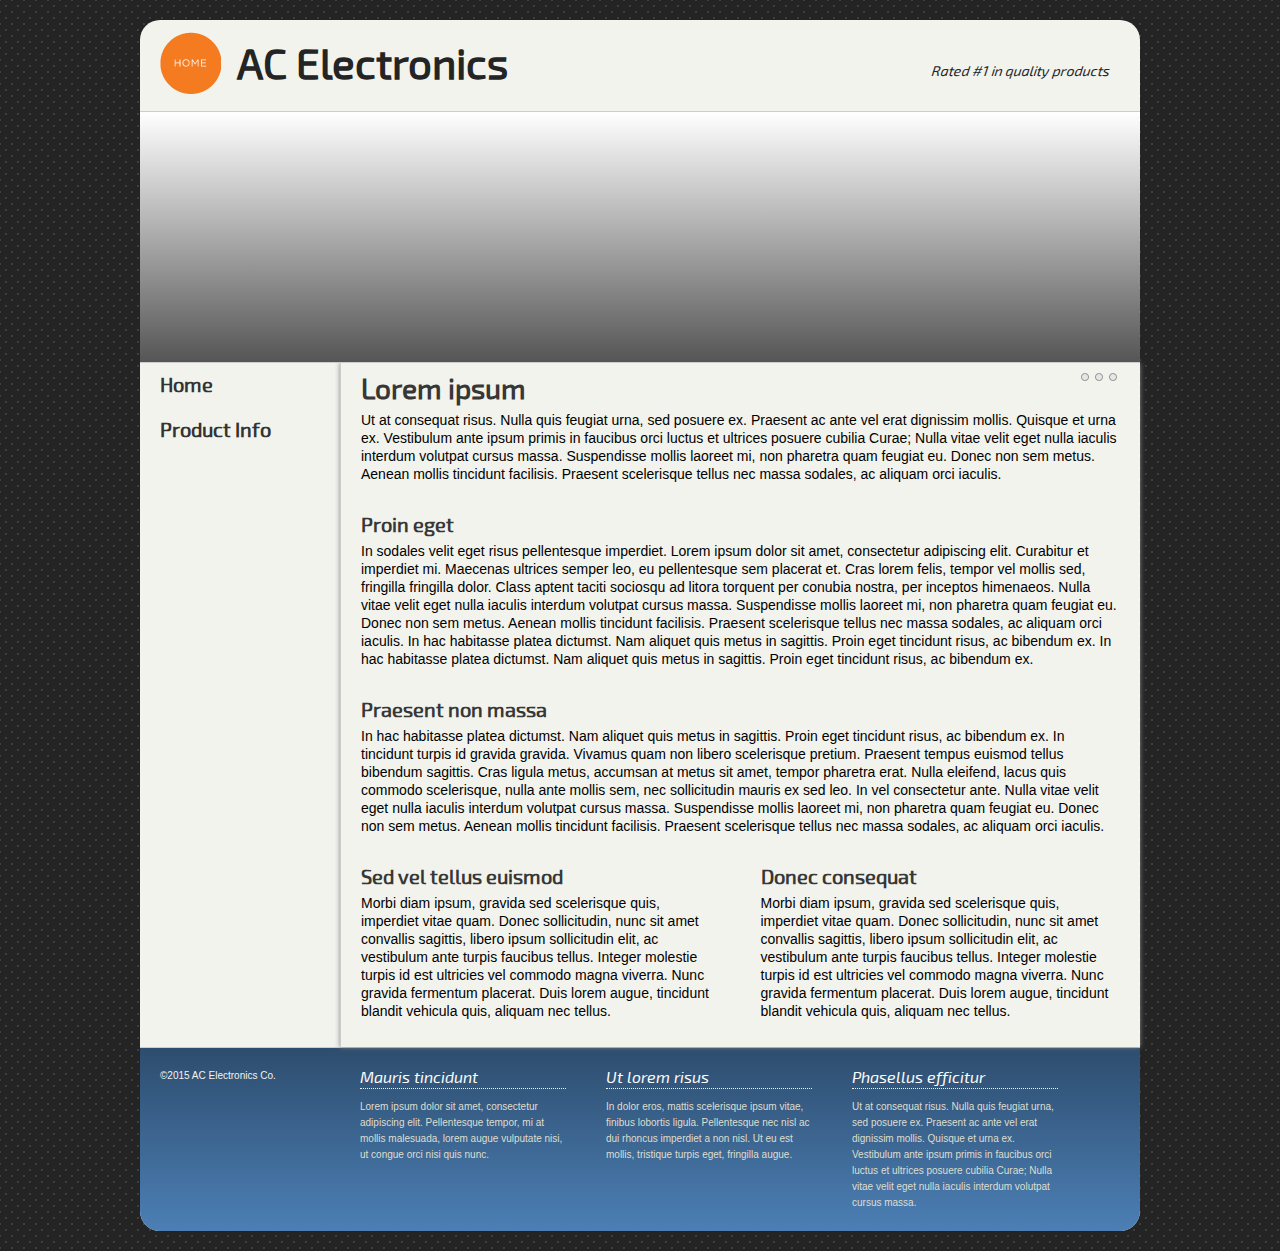
<file: index.html>
<!DOCTYPE HTML>
<html>
<head>
<meta charset=utf-8>
<title>AC Electronics</title>
<link href="css/style.css" rel="stylesheet" type="text/css">
<link href="css/slideshow.css" rel="stylesheet" type="text/css">
<script src="https://cdn.jquerytools.org/1.2.6/full/jquery.tools.min.js"></script>

<!--[if lt IE 9]>
<script src="http://html5shim.googlecode.com/svn/trunk/html5.js"></script>
<![endif]-->

<script language="javascript">
$(function() {
	
	$(".slidetabs").tabs(".banner > div", {
		effect:'fade',
		fadeOutSpeed: "slow",
		rotate: true  // restart from the 1st tab
		}).slideshow(); // slideshow() is it's own plugin for tabs
});
</script>
</head>

<body>
<content>

	<header>
	<a href="#" id="logo">Home</a>
	<h1>AC Electronics</h1>
	<p>Rated #1 in quality products</p>
	</header>
	
	<header class="banner">
		<div>
			<img src="images/banner1.jpg" width="1000" height="250" alt="image1">
		</div>
		<div>
			<img src="images/banner2.jpg" width="1000" height="250" alt="image2">
		</div>
		<div>
			<img src="images/banner3.jpg" width="1000" height="250" alt="image3">
		</div>
	</header>
	
	<div class="slidetabs"> <!-- click these to scroll banner-->
    	<a href="#"></a>
    	<a href="#"></a>
    	<a href="#"></a>
    </div>

	<nav>
		<ul>
			<li><a href="#"><b>Home</b></a></li>
			<li><a href="productinfo.html"><b>Product Info</b></a></li>
		</ul>
	</nav>
	
	<article>
		<h2>Lorem ipsum</h2> 
		<p>Ut at consequat risus. Nulla quis feugiat urna, sed posuere ex. Praesent ac ante vel erat dignissim mollis. Quisque et urna ex. Vestibulum ante ipsum primis in faucibus orci luctus et ultrices posuere cubilia Curae; Nulla vitae velit eget nulla iaculis interdum volutpat cursus massa. Suspendisse mollis laoreet mi, non pharetra quam feugiat eu. Donec non sem metus. Aenean mollis tincidunt facilisis. Praesent scelerisque tellus nec massa sodales, ac aliquam orci iaculis.</p>
		<h3>Proin eget</h3> 
		<p>In sodales velit eget risus pellentesque imperdiet. Lorem ipsum dolor sit amet, consectetur adipiscing elit. Curabitur et imperdiet mi. Maecenas ultrices semper leo, eu pellentesque sem placerat et. Cras lorem felis, tempor vel mollis sed, fringilla fringilla dolor. Class aptent taciti sociosqu ad litora torquent per conubia nostra, per inceptos himenaeos. Nulla vitae velit eget nulla iaculis interdum volutpat cursus massa. Suspendisse mollis laoreet mi, non pharetra quam feugiat eu. Donec non sem metus. Aenean mollis tincidunt facilisis. Praesent scelerisque tellus nec massa sodales, ac aliquam orci iaculis. In hac habitasse platea dictumst. Nam aliquet quis metus in sagittis. Proin eget tincidunt risus, ac bibendum ex. In hac habitasse platea dictumst. Nam aliquet quis metus in sagittis. Proin eget tincidunt risus, ac bibendum ex.</p>
		<h3>Praesent non massa</h3> 
		<p>In hac habitasse platea dictumst. Nam aliquet quis metus in sagittis. Proin eget tincidunt risus, ac bibendum ex. In tincidunt turpis id gravida gravida. Vivamus quam non libero scelerisque pretium. Praesent tempus euismod tellus bibendum sagittis. Cras ligula metus, accumsan at metus sit amet, tempor pharetra erat. Nulla eleifend, lacus quis commodo scelerisque, nulla ante mollis sem, nec sollicitudin mauris ex sed leo. In vel consectetur ante. Nulla vitae velit eget nulla iaculis interdum volutpat cursus massa. Suspendisse mollis laoreet mi, non pharetra quam feugiat eu. Donec non sem metus. Aenean mollis tincidunt facilisis. Praesent scelerisque tellus nec massa sodales, ac aliquam orci iaculis.</p>
		
		<section class="leftfloat">
		<h3>Sed vel tellus euismod</h3>
		<p>Morbi diam ipsum, gravida sed scelerisque quis, imperdiet vitae quam. Donec sollicitudin, nunc sit amet convallis sagittis, libero ipsum sollicitudin elit, ac vestibulum ante turpis faucibus tellus. Integer molestie turpis id est ultricies vel commodo magna viverra. Nunc gravida fermentum placerat. Duis lorem augue, tincidunt blandit vehicula quis, aliquam nec tellus.</p>
		</section>
		
		<section class="rightfloat">
		<h3>Donec consequat</h3>
		<p>Morbi diam ipsum, gravida sed scelerisque quis, imperdiet vitae quam. Donec sollicitudin, nunc sit amet convallis sagittis, libero ipsum sollicitudin elit, ac vestibulum ante turpis faucibus tellus. Integer molestie turpis id est ultricies vel commodo magna viverra. Nunc gravida fermentum placerat. Duis lorem augue, tincidunt blandit vehicula quis, aliquam nec tellus.</p>
	</section>

	</article>
	
	
	
	<footer>
	
	<section class="first">
		<p>&copy;2015 AC Electronics Co.</p>
	</section>
	
	<section>
		<h3>Mauris tincidunt</h3>
		<p>Lorem ipsum dolor sit amet, consectetur adipiscing elit. Pellentesque tempor, mi at mollis malesuada, lorem augue vulputate nisi, ut congue orci nisi quis nunc.</p>
	</section> 
				
	<section>
		<h3>Ut lorem risus</h3>
		<p>In dolor eros, mattis scelerisque ipsum vitae, finibus lobortis ligula. Pellentesque nec nisl ac dui rhoncus imperdiet a non nisl. Ut eu est mollis, tristique turpis eget, fringilla augue.</p>
	</section>
	   
	<section>
		<h3>Phasellus efficitur</h3>
		<p>Ut at consequat risus. Nulla quis feugiat urna, sed posuere ex. Praesent ac ante vel erat dignissim mollis. Quisque et urna ex. Vestibulum ante ipsum primis in faucibus orci luctus et ultrices posuere cubilia Curae; Nulla vitae velit eget nulla iaculis interdum volutpat cursus massa.</p>
	</section>  
		
	<br class="clearing">        
	</footer>


</content>
</body>
</html>
</file>
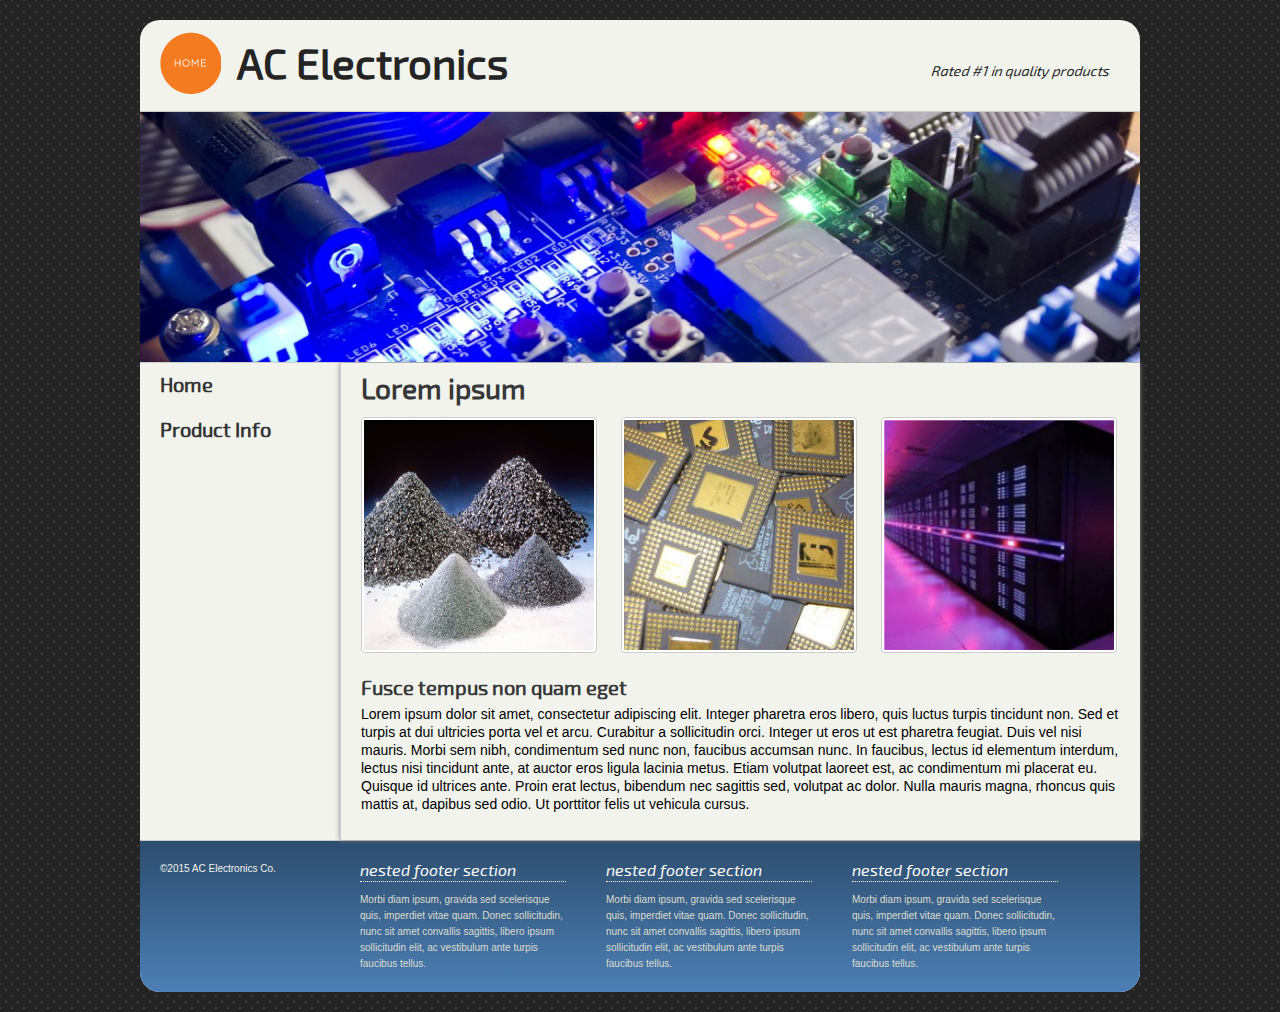
<file: productinfo.html>
<!DOCTYPE HTML>
<html>
<head>
<meta charset=utf-8>
<title>AC Electronics</title>
<link href="css/style.css" rel="stylesheet" type="text/css">
<link href="css/overlay.css" rel="stylesheet" type="text/css">
<script src="https://cdn.jquerytools.org/1.2.6/full/jquery.tools.min.js"></script>

<!--[if lt IE 9]>
<script src="https://html5shim.googlecode.com/svn/trunk/html5.js"></script>
<![endif]-->

<script>
	$(function() { //pass in string 30% to specify how far from top
		$("img[rel]").overlay({top:'30%'});
	});
</script>


</head>
<body>
<content>

	<header>
	<a href="index.html" id="logo">Home</a>
	<h1>AC Electronics</h1>
	<p>Rated #1 in quality products</p>
	</header>
	
   
	<header id="anim">
	<img src="images/banner1.jpg" width="1000" height="250" alt="image1">
	</header>
	
	<nav>
	<ul>
		<li><a href="index.html"><b>Home</b></a></li>
		<li><a href="#"><b>Product Info</b></a></li>
	</ul>
	</nav>
	
	<article>
	<h2>Lorem ipsum</h2> 
	
	<!-- trigger elements -->
	<div id="triggers">
		<img src="images/overlay/info1.png" width="250" height="250" rel="#img1"/> <!--rel for css-->
		<img src="images/overlay/info2.png" rel="#img2"/>
		<img src="images/overlay/info3.png" rel="#img3"/>
	</div>
	
	<!-- overlays -->
	<div class="overlay" id="img1">
		<img src="images/overlay/info1.png" />

		<div class="details">
			<h3>Aipiscing ut</h3>
			<p>
				dolor sit amet consectetur adipiscing elit. Nulla id nulla risus, vitae consequat dui. Quisque vehicula tellus sed nisl feugiat adipiscing ut in neque.
			</p>

		</div>
	</div>

	<div class="overlay" id="img2">
		<img src="images/overlay/info2.png" />
		<div class="details">
			<h3>Consectetur adipiscing</h3>
			<p>
				dolor sit amet consectetur adipiscing elit. Nulla id nulla risus, vitae consequat dui. Quisque vehicula tellus sed nisl feugiat adipiscing ut in neque.
			</p>
		</div>
	</div>

	<div class="overlay" id="img3">
		<img src="images/overlay/info3.png" />
		<div class="details">
			<h3>Nulla risus</h3>
			<p>
				dolor sit amet consectetur adipiscing elit. Nulla id nulla risus, vitae consequat dui. Quisque vehicula tellus sed nisl feugiat adipiscing ut in neque.
			</p>
		</div>
	</div>

	<h3>Fusce tempus non quam eget </h3> 
	<p>Lorem ipsum dolor sit amet, consectetur adipiscing elit. Integer pharetra eros libero, quis luctus turpis tincidunt non. Sed et turpis at dui ultricies porta vel et arcu. Curabitur a sollicitudin orci. Integer ut eros ut est pharetra feugiat. Duis vel nisi mauris. Morbi sem nibh, condimentum sed nunc non, faucibus accumsan nunc. In faucibus, lectus id elementum interdum, lectus nisi tincidunt ante, at auctor eros ligula lacinia metus. Etiam volutpat laoreet est, ac condimentum mi placerat eu. Quisque id ultrices ante. Proin erat lectus, bibendum nec sagittis sed, volutpat ac dolor. Nulla mauris magna, rhoncus quis mattis at, dapibus sed odio. Ut porttitor felis ut vehicula cursus. </p>

	</article>
	
	
	
	<footer>
	
	<section class="first">
	<p>&copy;2015 AC Electronics Co.</p>
	</section>
	
	<section>
		<h3>nested footer section</h3>
		<p>Morbi diam ipsum, gravida sed scelerisque quis, imperdiet vitae quam. Donec sollicitudin, nunc sit amet convallis sagittis, libero ipsum sollicitudin elit, ac vestibulum ante turpis faucibus tellus.</p>
	</section> 
				
	<section>
		<h3>nested footer section</h3>
		<p>Morbi diam ipsum, gravida sed scelerisque quis, imperdiet vitae quam. Donec sollicitudin, nunc sit amet convallis sagittis, libero ipsum sollicitudin elit, ac vestibulum ante turpis faucibus tellus.</p>
	</section>
	   
	<section>
		<h3>nested footer section</h3>
		<p>Morbi diam ipsum, gravida sed scelerisque quis, imperdiet vitae quam. Donec sollicitudin, nunc sit amet convallis sagittis, libero ipsum sollicitudin elit, ac vestibulum ante turpis faucibus tellus.</p>
	</section>  
		
	 <br class="clearing">        
	</footer>


</content>
</body>
</html>
</file>
<file: css/style.css>
@charset "UTF-8";
*{
	margin:0px;
	padding:0px;
}

/*html5 display rule*/
address, article, aside, canvas, content, details, figcaption, figure, footer, header, hgroup, nav, menu, nav, section, summary {
	display: block;
}

@font-face {/*need these font files for this to work, got from FontSquirrel*/
	/*make it close to the top of file*/
    font-family: 'exo_2regular';
    src: url('../fonts/Exo2-Regular-webfont.eot');
    src: url('../fonts/Exo2-Regular-webfont.eot?#iefix') format('embedded-opentype'),
         url('../fonts/Exo2-Regular-webfont.woff') format('woff'),
         url('../fonts/Exo2-Regular-webfont.ttf') format('truetype'),
         url('../fonts/Exo2-Regular-webfont.svg#exo_2regular') format('svg');
    font-weight: normal;
    font-style: normal;
}

@font-face {
    font-family: 'exo_2bold';
    src: url('../fonts/Exo2-Bold-webfont.eot');
    src: url('../fonts/Exo2-Bold-webfont.eot?#iefix') format('embedded-opentype'),
         url('../fonts/Exo2-Bold-webfont.woff') format('woff'),
         url('../fonts/Exo2-Bold-webfont.ttf') format('truetype'),
         url('../fonts/Exo2-Bold-webfont.svg#exo_2bold') format('svg');
    font-weight: normal;
    font-style: normal;
}

@font-face {
    font-family: 'exo_2italic';
    src: url('../fonts/Exo2-Italic-webfont.eot');
    src: url('../fonts/Exo2-Italic-webfont.eot?#iefix') format('embedded-opentype'),
         url('../fonts/Exo2-Italic-webfont.woff') format('woff'),
         url('../fonts/Exo2-Italic-webfont.ttf') format('truetype'),
         url('../fonts/Exo2-Italic-webfont.svg#exo_2italic') format('svg');
    font-weight: normal;
    font-style: normal;
}

@font-face {
    font-family: 'JunctionRegular';
    src: url('../fonts/junction_02-webfont.eot');
    src: url('../fonts/junction_02-webfont.eot?#iefix') format('embedded-opentype'),
         url('../fonts/junction_02-webfont.woff') format('woff'),
         url('../fonts/junction_02-webfont.ttf') format('truetype'),
         url('../fonts/junction_02-webfont.svg#JunctionRegular') format('svg');
    font-weight: normal;
    font-style: normal;
}


body {
	background: #242424;
	font-family:Verdana, Geneva, sans-serif;
	font-size:14px;
	background-image: url(../images/dots.png); /*repeat this dot over background */
}

h1, h2, h3 {
	font-family:'exo_2regular', Georgia, "Times New Roman";
}


content{
	width:1000px;
	margin:20px auto;
	position:relative;
	background-color:#f2f3ed;
	border-radius:20px; /*round edge*/
	-moz-border-radius:20px; /* Firefox 3.6 and earlier */
}

header {
	border-bottom-color: #CCC;
	border-bottom-width: 1px;
	border-bottom-style: solid;
}

header h1 {
	padding:120px;
	color:#242424;
	font-size:42px;
	padding:20px 20px 20px 97px;
	color:#242424;
	font-size:42px;

	-webkit-transition:all 0.3s;
	-o-transition-property:all;
	-o-transition-duration:0.3s;
	-moz-transition-property:all;
	-moz-transition-duration:0.3s;
	transition-property:all; /*animate everything*/
	transition-duration:0.3s;
}

header h1:hover{ /*hover over top header*/
	text-shadow: 2px 2px 2px #888;
	-webkit-text-shadow:2px 2px 2px #888;
}

header p {
	color:#242424;
	font-family:'exo_2italic', Georgia, "Times New Roman";
	font-size:14px;
	position: absolute;
	right: 0px;
	top: 33px;
	background-color:#f2f3ed;
	padding:10px;

	border-radius:20px;
	-moz-border-radius:20px;
	
	/* 2d skew transform of how the font is (x-axis, y-axis)*/
	transform:skew(-10deg,0deg);
	-ms-transform:skew(-10deg,0deg);
	-moz-transform:skew(-10deg,0deg); 
	-webkit-transform:skew(-10deg,0deg);
	-o-transform:skew(-10deg,0deg); 
	
	-webkit-transition:all .5s;
	-o-transition-property:all;
	-o-transition-duration:.5s;
	-moz-transition-property:all;
	-moz-transition-duration:.5s;
	transition-property:all; /*animate everything*/
	transition-duration:.5s;
	}

header p:hover {
	color:#f2f3ed;
	background-color:#242424;
	background-image: url(../images/dots.png); /*make it look "see-through" to background*/
}
	

#logo { 
	position: absolute; 
	top: 12px; 
	left: 20px; 
	background: url(../images/logo_small.png) no-repeat; 
	width: 61px; 
	height: 62px;
	text-indent:-9999px;
	
	/* enable css3 transition */
	-webkit-transition:-webkit-transform 1s;
	-o-transition-property:-o-transform;
	-o-transition-duration:1s;
	-moz-transition-property:-o-transform;
	-moz-transition-duration:1s;
	transition-property:transform;
	transition-duration:1s;
}
	
#logo:hover
{
	/*add in rotation in hover state*/
	-moz-transform: rotate(360deg);
	-webkit-transform: rotate(360deg);
	-o-transform: rotate(360deg);
	transform: rotate(360deg);
}	

header#anim {
	height:250px;
}
	
nav {
	float:left;
	width:200px;
}

nav li{
	list-style-type:none;
}

nav li a{
	font-family:'exo_2regular', Georgia, "Times New Roman";
	text-decoration:none;
	display:block;
	padding:10px 20px;
	font-size:20px;

	-webkit-transition:all 0.5s;
	-o-transition-property:all;
	-o-transition-duration:0.5s;
	-moz-transition-property:all;
	-moz-transition-duration:0.5s;
	transition-property:all; 
	transition-duration:0.5s;
}

nav li a:link{
	color:#333;
	
}
nav li a:visited{
	color:#333;
}
nav li a:hover{ /*give same dot background image when hover but diff color*/
	font-family:'exo_2italic', Georgia, "Times New Roman";
	color:#FFF;
	background-color:#4c7fb5;
	box-shadow: 0px 0px 5px #888;
	-webkit-box-shadow: 0px 0px 5px #888;
	background-image: url(../images/dots.png);
}

nav li a:active{
	color:#333;
	background-color:#666;
}

article {
	width:799px;
	float:right;
	padding-bottom: 7px;
	border-left-color: #CCC;
	border-left-width: 1px;
	border-left-style: solid;
	box-shadow: 0px 0px 5px #888; /*blur shadow over article section*/
	-webkit-box-shadow: 0px 0px 5px #888; /* Safari */
}

article h2, h3, p {
	margin:0px 20px;
	padding-top:10px;
}
	
article p {
	padding:4px 0 20px 0;
	line-height:18px;
}
		
article h2{
	color:#373737;
	font-size:28px;
}

article h3{
	color:#373737;
	font-size:20px;
}

article .leftfloat{
	width:50%;
	float:left;
}
	
article .rightfloat{
	width:50%;
	float:right;
}
	
footer {
	border-top-color: #CCC;
	border-top-width: 1px;
	border-top-style: solid;
	clear:both;

	background:#4c7fb5; /*for gradients unsupported browsers*/
	background: -webkit-linear-gradient(top, #2d4d6e, #4c7fb5);
  background: -o-linear-gradient(bottom, #2d4d6e, #4c7fb5);
  background: -moz-linear-gradient(bottom, #2d4d6e, #4c7fb5);
  background: linear-gradient(to bottom, #2d4d6e, #4c7fb5);

	border-bottom-right-radius:20px; /*only make bottom right and left rounded or else it will look weird if rounded at top footer*/
	border-bottom-left-radius:20px;
	-moz-border-bottom-right-radius:20px;
	-moz-border-bottom-left-radius:20px;
}
	
footer section.first {
	float:left;
	width:200px;
	padding:10px 0 20px 0;
}

footer section.first p {
	color:#f2f3ed;
}	
	
footer section {
	float:left;
	width:246px;
	padding:10px 0 20px 0;
	color:#96C;
}

footer section h3 {
	font-family:'exo_2italic', Georgia, "Times New Roman";
	color:#fdfdfc;
	font-size:16px;
	border-bottom-width: 1px;
	border-bottom-style: dotted;
	border-bottom-color: #F2F3ED;
	padding-bottom: 0px;
	font-weight:normal;
}
		
footer section p {
	color:#dedece;
	font-size:10px;
	line-height:16px;
}

.clearing {
	clear:both;
}
</file>
<file: css/slideshow.css>
@charset "UTF-8";
/* slideshow css */

/* container*/
.banner {
	background:#FFF; /*for gradients unsupported browsers*/
	background: -webkit-linear-gradient(top, #FFF, #555);
    background: -o-linear-gradient(bottom, #FFF, #555);
    background: -moz-linear-gradient(bottom, #FFF, #555);
    background: linear-gradient(to bottom, #FFF, #555);

	position:relative; 
	height: 250px;
	width: 1000px;
	float:left;	
	cursor:pointer; /*turn mouse over into pointer*/
}

/* slides */
.banner div {
	display:none; /*don't show before document is ready */
	position:absolute; /* with parent relative we can position all banners where they are */
	top: 0px;
	left: 0px;
	height:250px;
	font-size:12px;
}

/* position the tabs below the banner absolutely */
.slidetabs {
	position:absolute;
	top: 350px;
	right: 20px;
}

/* single tab */
.slidetabs a {
	width:8px;
	height:8px; /*show only one circle at a time */
	float:left; /* make them float side by side or they'll be vertical */
	margin:3px;
	background:url(../images/navigator.png) 0 0 no-repeat; /* each a tag is an 8x24 image containing 3 shaded circles */
	display:block;
	font-size:1px;
}

/* center the image background to the 2nd shaded circle*/
.slidetabs a:hover {
	background-position:0 -8px;
}

/* center the image background to the 3rd shaded circle*/
.slidetabs a.current {
	background-position:0 -16px;     
}
</file>
<file: css/overlay.css>
@charset "UTF-8";

/*some defaults from jquery tools doc */
/*already absolutely positioned */
.overlay { 
	
	display:none; /* must be hidden on load */
	z-index:10000; /* place overlay on top of other elements, arbitrary high number */
	
	background-color:#333;
	width:475px;
	min-height:230px;
	border:1px solid #999;
	
	-moz-box-shadow:0 0 90px 5px #000;
	-webkit-box-shadow: 0 0 90px #000;
}

/* close button on upper right corner */
/* not in HTML */
.overlay .close {
	background-image:url(../images/overlay/close.png); 
	position:absolute;
	right:-15px;
	top:-15px;
	cursor:pointer;
	height:35px;
	width:35px;
}




/* some styling for triggers */
#triggers {
	text-align:left;
}

#triggers img {
	width:230px;
	height:230px;
	cursor:pointer;
	margin:10px 0 10px 20px;
	padding:2px;
	background-color:#fff;
	border:1px solid #ccc;
	-moz-border-radius:4px;
	-webkit-border-radius:4px;
	
}



/* styling for elements inside overlay */
.details {
	position:absolute;
	top:15px;
	right:15px;
	font-size:11px;
	color:#fff;
	width:200px;
}

.details h3 {
	color:#aba;
	font-size:15px;
	margin:10px 20px 0 20px;
}
</file>
